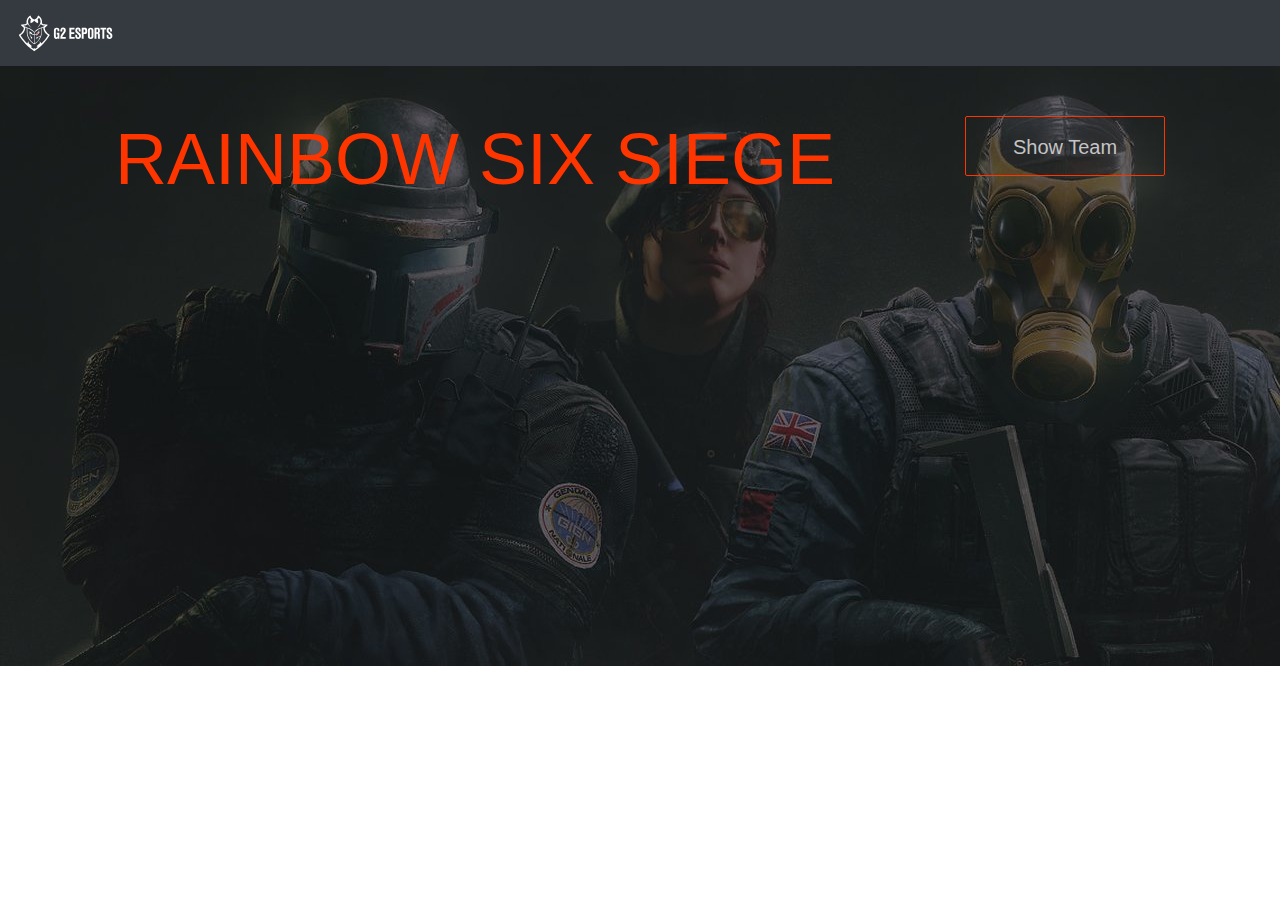
<file: team/team.html>
<!DOCTYPE html>
<html lang="en">
<head>
    <meta charset="UTF-8">
    <meta name="viewport" content="width=device-width, initial-scale=1.0">
    <title>E-Sport</title>
    <link rel="stylesheet" href="https://stackpath.bootstrapcdn.com/bootstrap/4.4.1/css/bootstrap.min.css" integrity="sha384-Vkoo8x4CGsO3+Hhxv8T/Q5PaXtkKtu6ug5TOeNV6gBiFeWPGFN9MuhOf23Q9Ifjh" crossorigin="anonymous">
    <link rel="stylesheet" href="css/styles.css">
</head>
<body>
    <nav class="navbar navbar-expand-lg navbar-dark bg-dark" style="background-color: transparent;">
        <a class="navbar-brand" href="#"><img src="img/g2/r6/g2.svg" width="100" alt=""></a>
        <button class="navbar-toggler" type="button" data-toggle="collapse" data-target="#navbarText" aria-controls="navbarText" aria-expanded="false" aria-label="Toggle navigation">
          <span class="navbar-toggler-icon"></span>
        </button>
        <div class="collapse navbar-collapse" id="navbarText">
          <ul class="navbar-nav mr-auto">
            <li class="nav-item active">
              <a class="nav-link" href="#"></a>
            </li>
          </ul>
        </div>
      </nav>
    <section style="background: url(img/R6.jpg);height:600px">
        <div class="team-intro container-fluid d-flex justify-content-around">
            <h3>RAINBOW SIX SIEGE</h3>
            <a class="btn show" href="#">Show Team</a>
        </div>
        <div class="team">
            <div class="team-items">
                <div class="row" >
                    <div class="col-xl-4 team-player">
                        <img src="img/g2/r6/kantoraketti-4.png" alt="">
                        <h3><img src="img/pays/Finlande.jpg" width="25" height="25" alt=""> Kantoraketti</h3>
                        <a href="" class="btn btn-profile" style="width: 180px;">View profile</a>
                    </div>
                    <div class="col-xl-4 team-player ">
                        <img src="img/g2/r6/pengu-4.png" alt="">
                        <h3><img src="img/pays/Danemark.png" width="25" height="25" alt=""> PENGU</h3>
                        <a href="" class="btn btn-profile" style="width: 180px;">View profile</a>
                    </div>
                    <div class="col-xl-4 team-player">
                        <img src="img/g2/r6/uuno-3.png" alt="">
                        <h3><img src="img/pays/Finlande.jpg" width="25" height="25" alt=""> UUNO</h3>
                        <a href="" class="btn btn-profile" style="width: 180px;">View profile</a>
                    </div>
                    <div class="col-xl-3  team-player ">
                        <img src="img/g2/r6/virtue.png" alt="">
                        <h3><img src="img/pays/Australie.png" width="25" height="25" alt=""> Virtue</h3>
                        <a href="" class="btn btn-profile" style="width: 180px;">View profile</a>
                    </div>

                </div>
            </div>
            <div class="background">
                <div class="row">
                    <div class="col team-player">
                        <img src="img/g2/r6/ctzn.png" alt="">
                        <h3><img src="img/pays/Anglais.jpg" width="25" height="25" alt=""> CTZN</h3>
                        <a href="" class="btn btn-profile" style="width: 180px;">View profile</a>
                    </div>
                </div>
            </div>
        </div>
    </section>
    <script src="https://code.jquery.com/jquery-3.4.1.js"></script>
     <script>
       $(document).ready(function(){
            $('.show').click(function(){
                $(this).parent().next().slideToggle('faster')
               
                if($(this).html() == "Show Team"){
                    $(this).html("hide team")
                }else{
                    $(this).html("Show Team")
                }
            })
        });
    </script>
</body>
</html>
</file>
<file: team/css/styles.css>
body{
    box-sizing: border-box;
    overflow-x: hidden;

}

.team-intro{
    padding: 50px;
}


.team-intro > h3{
    font-size: 72px;
    color: rgb(255, 53, 0);
    text-transform: uppercase;
    font-family: nimbus-sans-condensed,impact,sans-serif;
    font-weight: 500;
}

.team-items > .row{
    margin-top: 7%;
}

a{
    color: white!important;
}

.btn{
    border: 1px solid rgb(255, 53, 0);
    color: #c4c4c4!important;
    padding: 15px 25px;
    margin-top: 0px;
    transition: 1s color;
    height: 60px;
    width: 200px;
    border-radius: 2px;
    font-size: 20px;
    
}

.btn:hover{
    text-decoration: none;
    cursor: pointer;
    color: #ffffff!important;
}

.btn-primary{
    background-color: rgb(255, 53, 0);
    color: white!important;
}

.btn-primary:hover{
    background-color: rgb(255, 53, 0);
    color: white!important;
    border: none;
}

.btn-profile{
    color: white!important;
}

.team{
    display: none;
}

.team-player{
    margin-top: 0%!important;
    position: relative;
}

.team-player:nth-child(1){
    margin-left: 50px;
}

.team-player:nth-child(1n){
    margin-top: 5%;
}

.team-player:first-child{
    margin-left: 17%!important;
}

.team-player:not(:first-child){
    margin-left: -15%;
}

.team-player > img{
    height: 300px;
    width: 300px;
}

.team-player > h3{
    color: white!important;
    text-transform: uppercase;
    margin-top: 1%;
}


.background{
    background-color: black!important;
    margin-top: -7.1%;
    height: 700px!important;
}

.background > .row > .team-player{
    margin-top: 10%!important;
}
</file>
